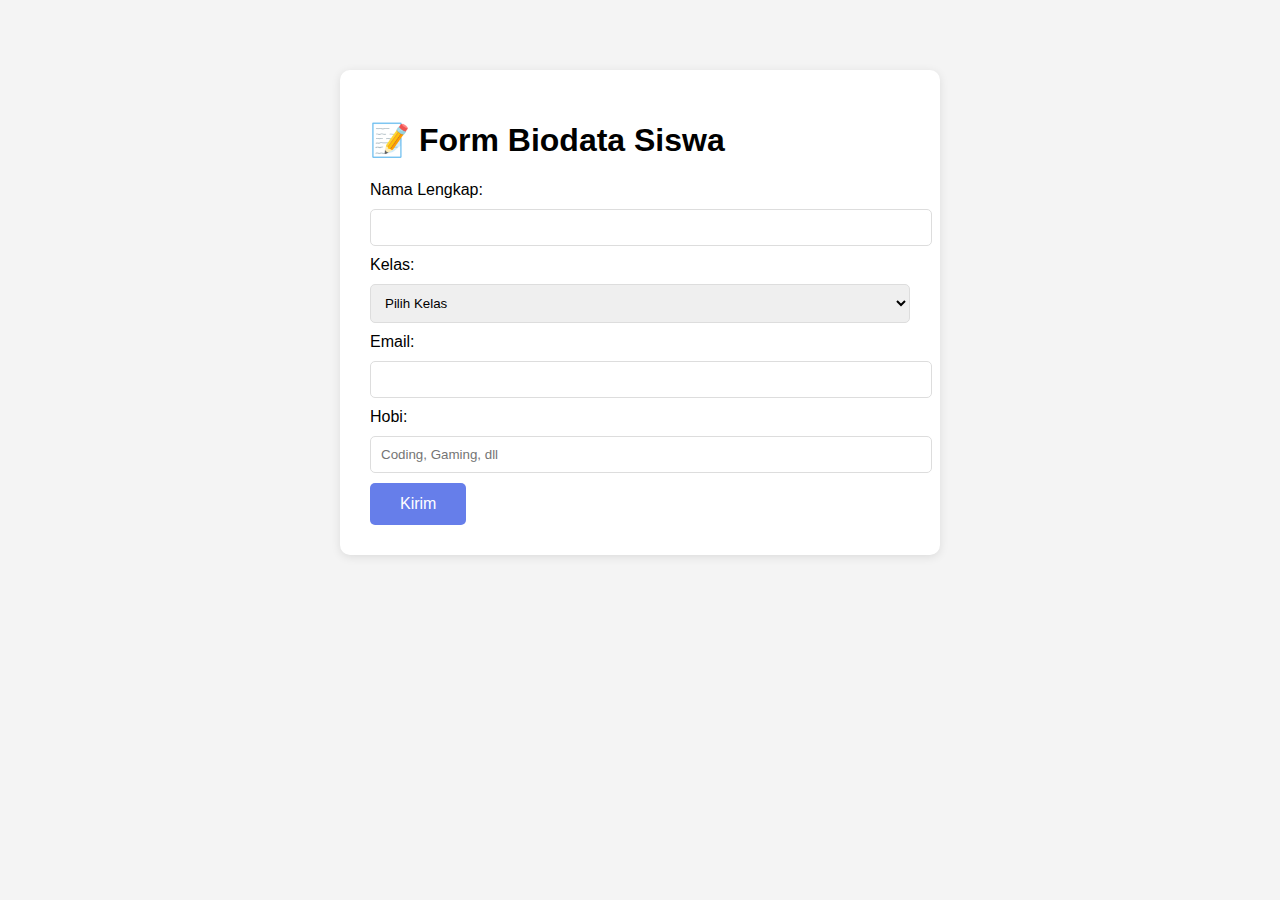
<file: kelas 11/Web Development/project_web/templates/form.html>
<!doctype html>
<html>
  <head>
    <title>Form Biodata</title>
    <style>
      body {
        font-family: Arial;
        max-width: 600px;
        margin: 50px auto;
        padding: 20px;
        background: #f4f4f4;
      }
      .form-container {
        background: white;
        padding: 30px;
        border-radius: 10px;
        box-shadow: 0 2px 10px rgba(0, 0, 0, 0.1);
      }
      input,
      select {
        width: 100%;
        padding: 10px;
        margin: 10px 0;
        border: 1px solid #ddd;
        border-radius: 5px;
      }
      button {
        background: #667eea;
        color: white;
        padding: 12px 30px;
        border: none;
        border-radius: 5px;
        cursor: pointer;
        font-size: 16px;
      }
      button:hover {
        background: #5568d3;
      }
    </style>
  </head>
  <body>
    <div class="form-container">
      <h1>📝 Form Biodata Siswa</h1>

      <form action="/submit" method="POST">
        <label>Nama Lengkap:</label>
        <input type="text" name="nama" required />

        <label>Kelas:</label>
        <select name="kelas" required>
          <option value="">Pilih Kelas</option>
          <option value="X-A">X-A</option>
          <option value="X-B">X-B</option>
          <option value="XI-A">XI-A</option>
          <option value="XI-B">XI-B</option>
          <option value="XII-A">XII-A</option>
          <option value="XII-B">XII-B</option>
        </select>

        <label>Email:</label>
        <input type="email" name="email" required />

        <label>Hobi:</label>
        <input type="text" name="hobi" placeholder="Coding, Gaming, dll" />

        <button type="submit">Kirim</button>
      </form>
    </div>
  </body>
</html>
</file>
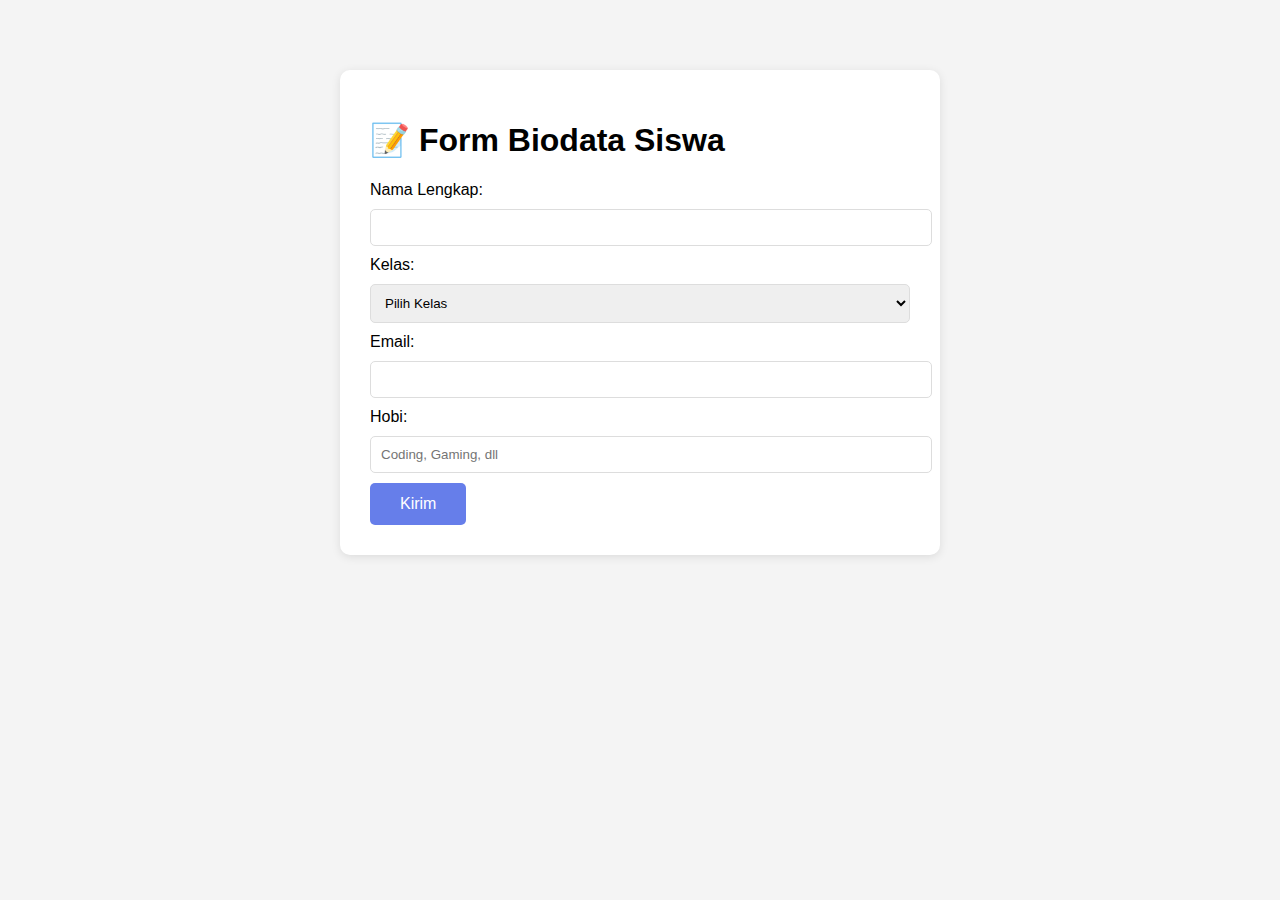
<file: kelas 11/Web Development/project_web/templates/form_tambah.html>
<!doctype html>
<html>
  <head>
    <title>Form Biodata</title>
    <style>
      body {
        font-family: Arial;
        max-width: 600px;
        margin: 50px auto;
        padding: 20px;
        background: #f4f4f4;
      }
      .form-container {
        background: white;
        padding: 30px;
        border-radius: 10px;
        box-shadow: 0 2px 10px rgba(0, 0, 0, 0.1);
      }
      input,
      select {
        width: 100%;
        padding: 10px;
        margin: 10px 0;
        border: 1px solid #ddd;
        border-radius: 5px;
      }
      button {
        background: #667eea;
        color: white;
        padding: 12px 30px;
        border: none;
        border-radius: 5px;
        cursor: pointer;
        font-size: 16px;
      }
      button:hover {
        background: #5568d3;
      }
    </style>
  </head>
  <body>
    <div class="form-container">
      <h1>📝 Form Biodata Siswa</h1>

      <form action="/tambah" method="POST">
        <label>Nama Lengkap:</label>
        <input type="text" name="nama" required />

        <label>Kelas:</label>
        <select name="kelas" required>
          <option value="">Pilih Kelas</option>
          <option value="X-A">X-A</option>
          <option value="X-B">X-B</option>
          <option value="XI-A">XI-A</option>
          <option value="XI-B">XI-B</option>
          <option value="XII-A">XII-A</option>
          <option value="XII-B">XII-B</option>
        </select>

        <label>Email:</label>
        <input type="email" name="email" required />

        <label>Hobi:</label>
        <input type="text" name="hobi" placeholder="Coding, Gaming, dll" />

        <button type="submit">Kirim</button>
      </form>
    </div>
  </body>
</html>
</file>
